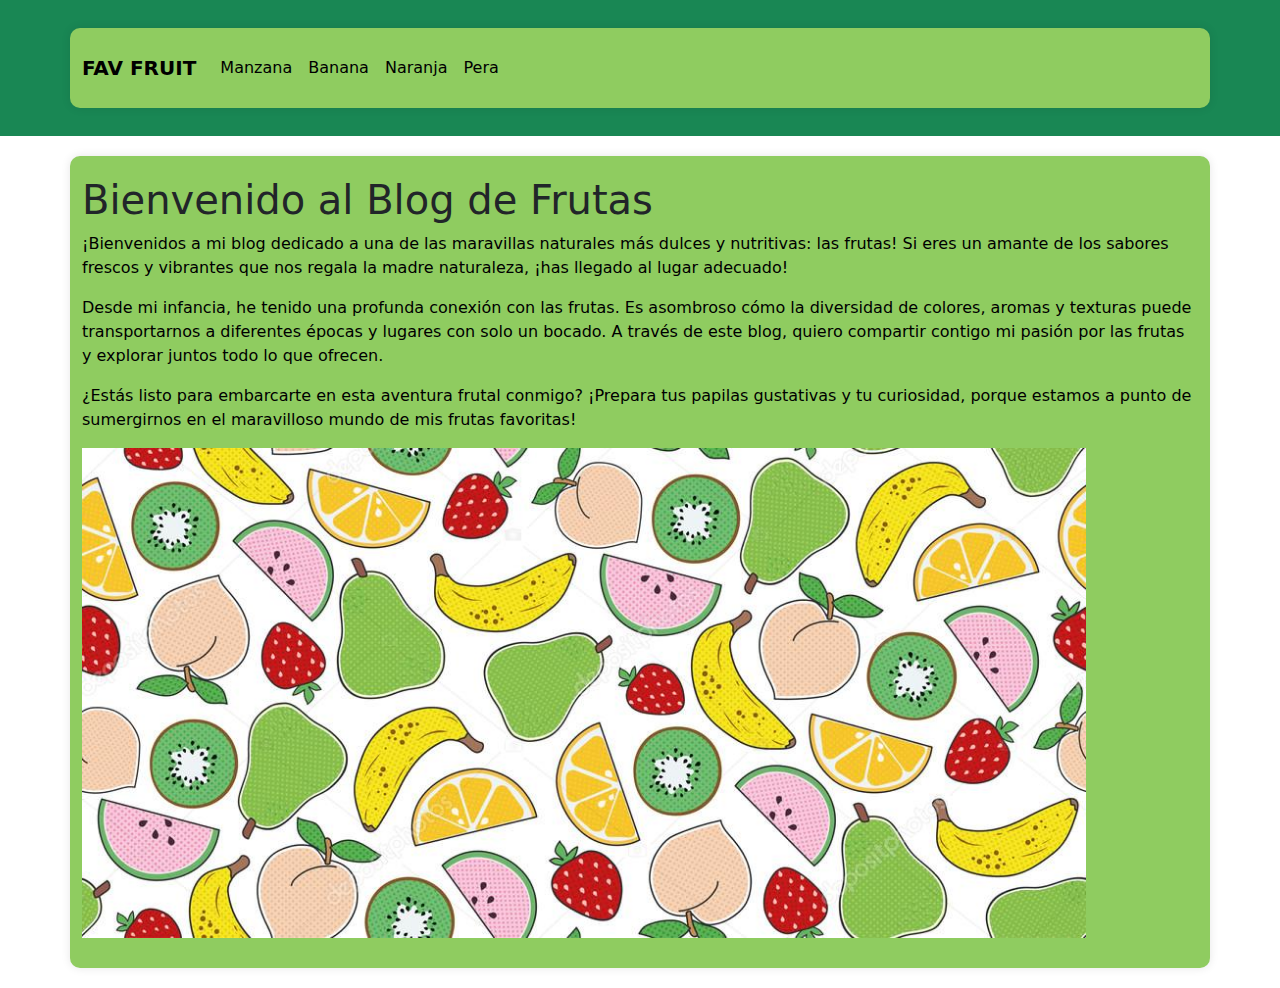
<file: index.html>
<!DOCTYPE html>
<html lang="es">
<head>
  <meta charset="UTF-8">
  <meta name="viewport" content="width=device-width, initial-scale=1.0">
  <title>Blog de Frutas</title>
  <link rel="stylesheet" href="./css/estilos.css">
  <link rel="stylesheet" href="https://cdn.jsdelivr.net/npm/bootstrap@5.3.0/dist/css/bootstrap.min.css">

</head>

<script src="https://cdn.jsdelivr.net/npm/bootstrap@5.3.0/dist/js/bootstrap.bundle.min.js"></script>

<body>
    <nav class="navbar navbar-expand-lg navbar-light bg-success">
        <div class="container">
          <a class="navbar-brand" href="./index.html">FAV FRUIT</a>
          <button class="navbar-toggler" type="button" data-bs-toggle="collapse" data-bs-target="#navbarNav" aria-controls="navbarNav" aria-expanded="false" aria-label="Toggle navigation">
            <span class="navbar-toggler-icon"></span>
          </button>
          <div class="collapse navbar-collapse" id="navbarNav">
            <ul class="navbar-nav">
              <li class="nav-item">
                <a class="nav-link" href="./pages/manzana.html">Manzana</a>
              </li>
              <li class="nav-item">
                <a class="nav-link" href="./pages/banana.html">Banana</a>
              </li>
              <li class="nav-item">
                <a class="nav-link" href="./pages/naranaja.html">Naranja</a>
              </li>
              <li class="nav-item">
                <a class="nav-link" href="./pages/pera.html">Pera</a>
              </li>
             
            </ul>
          </div>
        </div>
      </nav>
  <div class="container">
    <h1>Bienvenido al Blog de Frutas</h1>
    <p>¡Bienvenidos a mi blog dedicado a una de las maravillas naturales más dulces y nutritivas: las frutas! Si eres un amante de los sabores frescos y vibrantes que nos regala la madre naturaleza, ¡has llegado al lugar adecuado!</p>
    <p>Desde mi infancia, he tenido una profunda conexión con las frutas. Es asombroso cómo la diversidad de colores, aromas y texturas puede transportarnos a diferentes épocas y lugares con solo un bocado. A través de este blog, quiero compartir contigo mi pasión por las frutas y explorar juntos todo lo que ofrecen.</p>
    <p>¿Estás listo para embarcarte en esta aventura frutal conmigo? ¡Prepara tus papilas gustativas y tu curiosidad, porque estamos a punto de sumergirnos en el maravilloso mundo de mis frutas favoritas!</p>
    <img src="./img/decoracion.jpg" alt="Decoración" class="decoracion-image">


</div>
</body>
</html>
</file>
<file: css/estilos.css>
@import url('https://fonts.googleapis.com/css2?family=Preahvihear&display=swap');


body {
    background-image: url("https://fondosmil.com/fondo/4990.jpg"); 
    background-repeat: no-repeat;
    background-size: 100% 100%;  
    font-family: 'Preahvihear', sans-serif;
    margin: 0;
    padding: 0;
    min-height: 100vh;
  }
  
  .container {
    max-width: 1200px;
    margin: 20px auto;
    padding: 20px;
    background-color:  #8fcc60; 
    border-radius: 10px;
    box-shadow: 0px 0px 10px rgba(0, 0, 0, 0.1);
  }
  
  
  .navbar {
    background-color: #000000; /* Verde brillante */
  }
  
  .navbar-brand {
    color: #000000; 
    font-size: 24px;
    font-weight: bold;
  }
  
  .navbar-nav .nav-link {
    color: #000000; 
  }
  
  /* títulos y texto */
  h1, h2, h3 {
    color: #4caf50; 
  }
  
  p {
    color: #000000; 
  }

/*imagen home */
  .decoracion-image {
    width: 90%;
    height: 90%;
    margin-bottom: 10px;
  }
  
  /* enlaces */
  a {
    color: #000000; 
    text-decoration: none;
  }
  
  a:hover {
    text-decoration: underline;
  }
  
  /* contenedor de contenido */
  .content {
    display: flex;
    flex-direction: column;
    align-items: center;
    justify-content: center;
    height: 100vh;
  }
  
  
  .fruta-container {
    display: grid;
    grid-template-columns: 1fr 1fr;
    grid-gap: 20px;
    align-items: center;
  }
  
  .fruta-content {
    grid-column: 1 / span 1;
  }
  
  .fruta-image {
    grid-column: 2 / span 1;
    
    
  }
  
  .fruta-image img {
   width: 500px;
   height: 500px;
   padding: 10%;
   
  }
  /* Media Queries para responsive  */
  
  @media screen and (max-width: 768px) {
    .fruta-container {
      grid-template-columns: 1fr; 
    }
    
    .fruta-image {
      grid-column: 1 / span 1;
      margin-top: 20px; 
     
    }
  }
</file>
